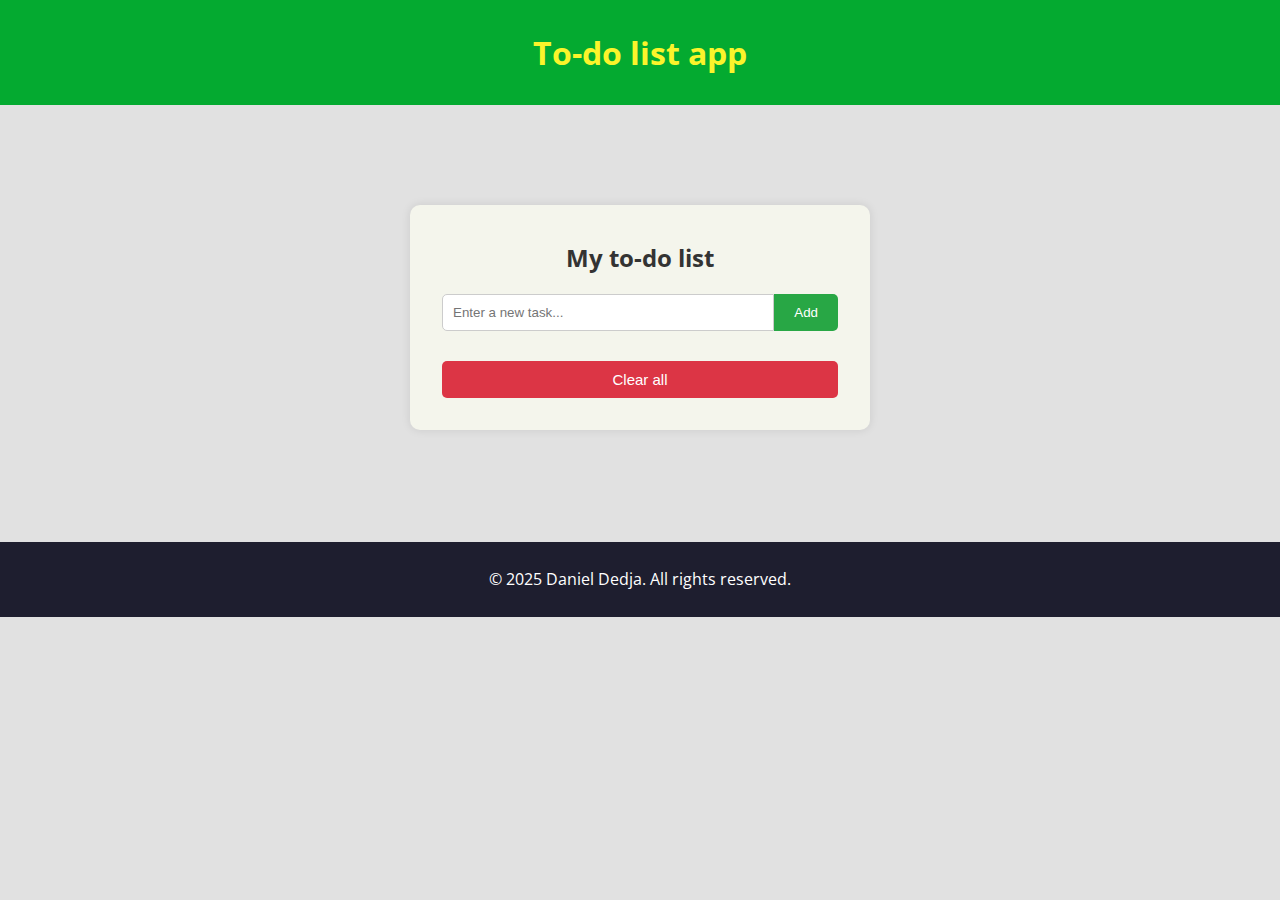
<file: index.html>
<!DOCTYPE html>
<html lang="en">

    <head>
        <meta charset="utf-8">
        <meta name="viewport" content="width=device-width, initial-scale=1.0">
        <link rel="stylesheet" href="styles.css"/>
        <link rel="stylesheet" href="https://fonts.googleapis.com/css2?family=Open+Sans&display=swap">
        <title>To-do list app</title>
    </head>

    <body>

        <header>
            <h1>To-do list app</h1>
        </header>

       <section id="todo-container">
         <h2>My to-do list</h2>

           <div class="input-group">

             <input type="text" id="taskInput" placeholder="Enter a new task...">

             <button id="addTaskBtn">Add</button>

           </div>

            <ul id="taskList"></ul>

            <button id="clearAllBtn">Clear all</button>

        </section>

         <div id="modal" class="modal hidden">

           <div class="modal-content">
             <p id="modal-message"></p>
              <button id="close-modal">Close</button>
           </div>

         </div>


         <footer>
               <p>&copy; 2025 Daniel Dedja. All rights reserved.</p>
         </footer>


         <script src="script.js"></script>
     
        </body>
</html>
</file>
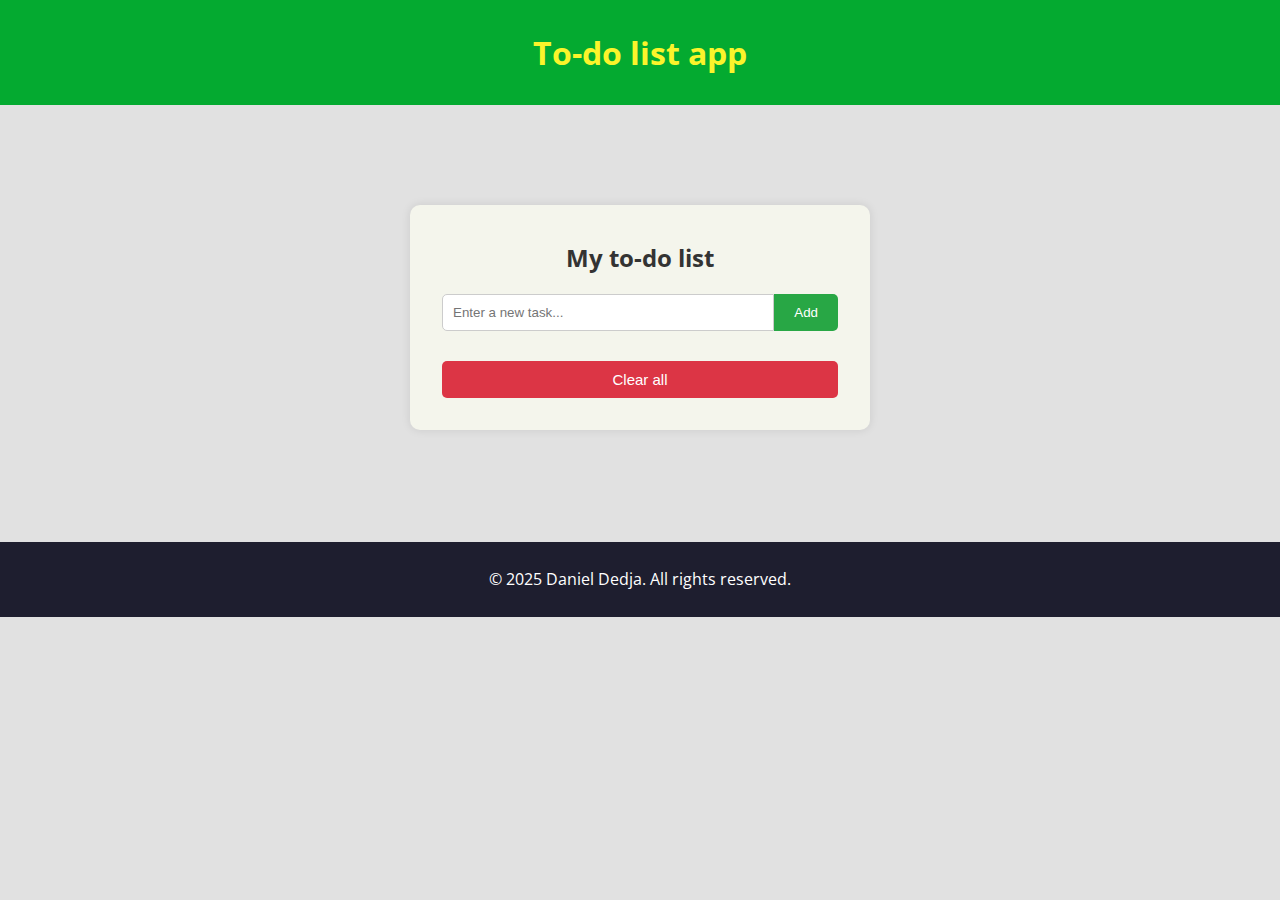
<file: To-do_list_app.html>
<!DOCTYPE html>
<html lang="en">

    <head>
        <meta charset="utf-8">
        <meta name="viewport" content="width=device-width, initial-scale=1.0">
        <link rel="stylesheet" href="styles.css"/>
        <link rel="stylesheet" href="https://fonts.googleapis.com/css2?family=Open+Sans&display=swap">
        <title>To-do list app</title>
    </head>

    <body>

        <header>
            <h1>To-do list app</h1>
        </header>

       <section id="todo-container">
         <h2>My to-do list</h2>

           <div class="input-group">

             <input type="text" id="taskInput" placeholder="Enter a new task...">

             <button id="addTaskBtn">Add</button>

           </div>

            <ul id="taskList"></ul>

            <button id="clearAllBtn">Clear all</button>

        </section>

         <div id="modal" class="modal hidden">

           <div class="modal-content">
             <p id="modal-message"></p>
              <button id="close-modal">Close</button>
           </div>

         </div>


         <footer>
               <p>&copy; 2025 Daniel Dedja. All rights reserved.</p>
         </footer>


         <script src="script.js"></script>
     
        </body>
</html>
</file>
<file: styles.css>
body {
  font-family: 'Open Sans', sans-serif;
  margin: 0;
  background-color: #e1e1e1;;
}

header {
    text-align: center;
    background-color: #04aa30;
    color: rgb(251, 244, 43);
    padding: 0.6rem;
    margin-bottom: 7.8%;
}

@keyframes fadeIn {
  from { opacity: 0; }
  to { opacity: 1; }
}

#todo-container {
  margin: 0 auto;
  box-sizing: border-box;
  max-width: 460px;
  margin-bottom: 7rem;
  padding: 2rem;
  background-color: rgb(244, 245, 236);
  border-radius: 10px;
  box-shadow: 0 0 10px rgba(0,0,0,0.1);
  animation: fadeIn 1s ease-in;
}

h2 {
  text-align: center;
  color: #333;
  margin-top: 1%;
}

.input-group {
  display: flex;
  margin-bottom: 15px;
}

#taskInput {
  flex: 1;
  padding: 10px;
  border: 1px solid #ccc;
  border-radius: 5px 0 0 5px;
}

#addTaskBtn {
  padding: 10px 20px;
  border: none;
  background-color: #28a745;
  color: white;
  border-radius: 0 5px 5px 0;
  cursor: pointer;
}

#addTaskBtn:hover {
  background-color: #218838;
}

ul {
  list-style: none;
  padding: 0;
  margin: 0;
  display: grid;
  grid-template-columns: 1fr 1fr;
  gap: 10px;
}

li {
  padding: 10px;
  background: #f9f9f9;
  border-radius: 5px;
  display: flex;
  justify-content: space-between;
  align-items: center;
  word-break: break-word;
  cursor: pointer
}

li:hover{
    color: #0117df;
}

li.completed {
  text-decoration: line-through;
  color: gray;
}

.delete-btn {
  background-color: red;
  color: white;
  border: none;
  border-radius: 4px;
  padding: 4px 8px;
  cursor: pointer;
}

#clearAllBtn {
  font-size: 15px;
  margin-top: 15px;
  width: 100%;
  padding: 10px;
  border: none;
  background-color: #dc3545;
  color: white;
  border-radius: 5px;
  cursor: pointer;
}

#clearAllBtn:hover {
  background-color: #c82333;
}

.modal {
  position: fixed;
  top: 0;
  left: 0;
  width: 100%;
  height: 100%;
  display: flex;
  justify-content: center;
  align-items: center;
  background-color: rgba(0, 0, 0, 0.6);
  z-index: 1000;
}

.modal.hidden {
  display: none;
}

.modal-content {
  background-color: white;
  padding: 2rem;
  border-radius: 8px;
  text-align: center;
  box-shadow: 0 4px 15px rgba(0,0,0,0.2);
  animation: fadeIn 0.5s ease-in-out;
}

.modal-content button {
  margin-top: 1rem;
  padding: 0.5rem 1rem;
  background-color: #28a745;
  color: white;
  border: none;
  border-radius: 5px;
  cursor: pointer;
}

.modal-content button:hover {
  background-color: #2931c6;
}


footer {
  text-align: center;
  padding: 0.65rem;
  background-color: #1e1e2f;
  color: white;
}


@media (max-width: 600px) {

  html, body {
    height: 100%;
  }

  body {
    display: flex;
    flex-direction: column;
  }

  #todo-container {
    margin-top: auto;
    margin-bottom: auto;
    width: 90%;
    padding: 1.5rem;
  }

  .input-group {
    flex-direction: column;
  }

  #taskInput{
    width: 93.56%;
    border-radius: 5px;
    margin: 0 0 10px 0;
  }

  #addTaskBtn {
    width: 100%;
    border-radius: 5px;
    margin: 0 0 10px 0;
  }

  footer {
    margin-top: auto; 
  }
}
</file>
